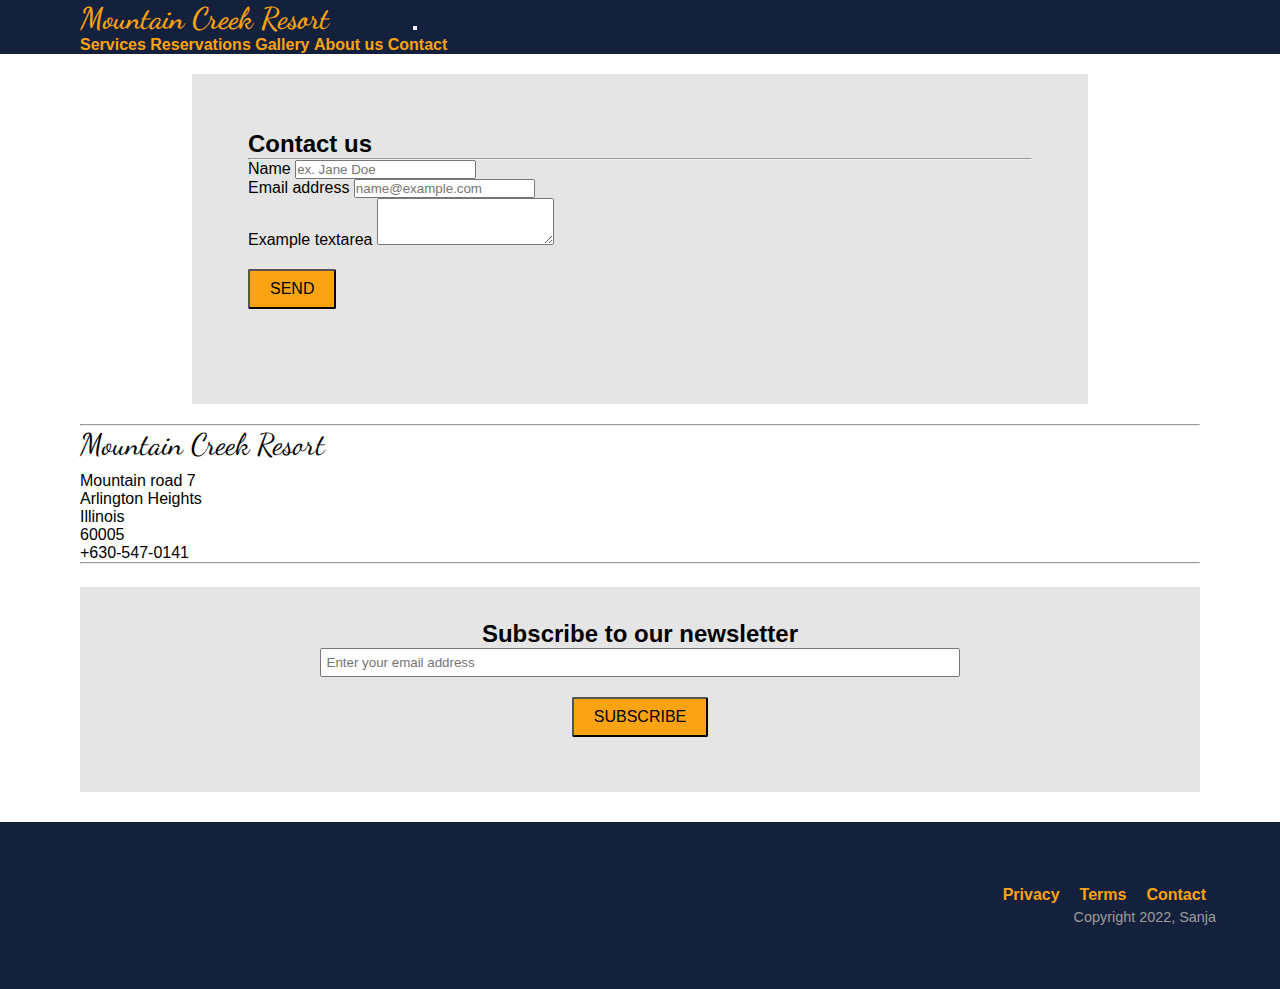
<file: contact.html>
<!DOCTYPE html>
<html lang="en">
    <head>
        <link rel="stylesheet" href="./styles.css" />
        <meta charset="UTF-8" />
        <meta name="viewport" content="width=device-width, initial-scale=1.0" />
        <link href="https://cdn.jsdelivr.net/npm/bootstrap@5.2.3/dist/css/bootstrap.min.css" rel="stylesheet" integrity="sha384-rbsA2VBKQhggwzxH7pPCaAqO46MgnOM80zW1RWuH61DGLwZJEdK2Kadq2F9CUG65" crossorigin="anonymous">
        <script src="https://cdn.jsdelivr.net/npm/bootstrap@5.2.3/dist/js/bootstrap.bundle.min.js" integrity="sha384-kenU1KFdBIe4zVF0s0G1M5b4hcpxyD9F7jL+jjXkk+Q2h455rYXK/7HAuoJl+0I4" crossorigin="anonymous"></script>
        <link rel="preconnect" href="https://fonts.googleapis.com">
<link rel="preconnect" href="https://fonts.gstatic.com" crossorigin>
<link href="https://fonts.googleapis.com/css2?family=Dancing+Script&display=swap" rel="stylesheet">

        <title>Mountain Creek Resort </title>
    </head>
    <body>
        <nav class="navbar navbar-expand-lg navbar-dark justify-content-end">
            <div class="container-fluid">
                <a class="navbar-brand" href="C:\laragon\www\theresort-repo\index.html" id="logo">Mountain Creek Resort</a>
                <button class="navbar-toggler" type="button" data-bs-toggle="collapse" data-bs-target="#navbar" aria-controls="navbarNavAltMarkup" aria-expanded="false" aria-label="Toggle navigation">
                    <span class="navbar-toggler-icon"></span>
                </button>
                <div class="collapse navbar-collapse" id="navbar">
                    <div class="navbar-nav">
                    <a class="nav-link" href="C:\laragon\www\theresort-repo\index.html">Services</a>
                    <a class="nav-link" href="C:\laragon\www\theresort-repo\reservations.html">Reservations</a>
                    <a class="nav-link" href="C:\laragon\www\theresort-repo\gallery.html">Gallery</a>
                    <a class="nav-link" href="C:\laragon\www\theresort-repo\about.html">About us</a>
                    <a class="nav-link" href="C:\laragon\www\theresort-repo\contact.html">Contact</a>

                    </div>
                </div>
            </div>
        </nav>
        <div id="page-wrapper">
            <main>
                <section id="contact" class="contact-form">
                    <h2>Contact us</h2>
                    <hr>

                    <div class="mb-3">
                        <label for="contact" class="form-label">Name</label>
                        <input class="form-control" type="text" placeholder="ex. Jane Doe" aria-label="name">
                    </div>
                    <div class="mb-3">
                        <label for="contact" class="form-label">Email address</label>
                        <input type="email" class="form-control" id="contact" placeholder="name@example.com">
                    </div>
                    <div class="mb-3">
                        <label for="textarea" class="form-label">Example textarea</label>
                        <textarea class="form-control" id="textarea" rows="3"></textarea>
                    </div>

                    <form action="C:\laragon\www\theresort-repo\reservations.html">
                        <input type="submit" class="btn mt-auto" value="Send">
                    </form>
       
                </section>

                <hr>

                <div id="address">
                    <p id="logo">Mountain Creek Resort</p>
                    <p>Mountain road 7</p>
                    <p>Arlington Heights</p>
                    <p>Illinois</p>
                    <p>60005</p>
                    <p>+630-547-0141</p>
                </div>
                <hr>
                
                <section id="newsletter">
                    <h2>Subscribe to our newsletter</h2>
                    <form id="form" action="">
                      <input
                        name="email"
                        id="email"
                        type="email"
                        placeholder="Enter your email address"
                        required
                      />
                      <input type="button" class="btn mt-3" value="Subscribe">
                    </form>
                  </section>

            </main>
        </div>
        <footer id="footer">
            <ul>
            <li><a href="#">Privacy</a></li>
            <li><a href="#">Terms</a></li>
            <li><a href="C:\laragon\www\theresort-repo\contact.html">Contact</a></li>
            </ul>
            <span>Copyright 2022, Sanja</span>
        </footer>
    </body>
 </html>
</file>
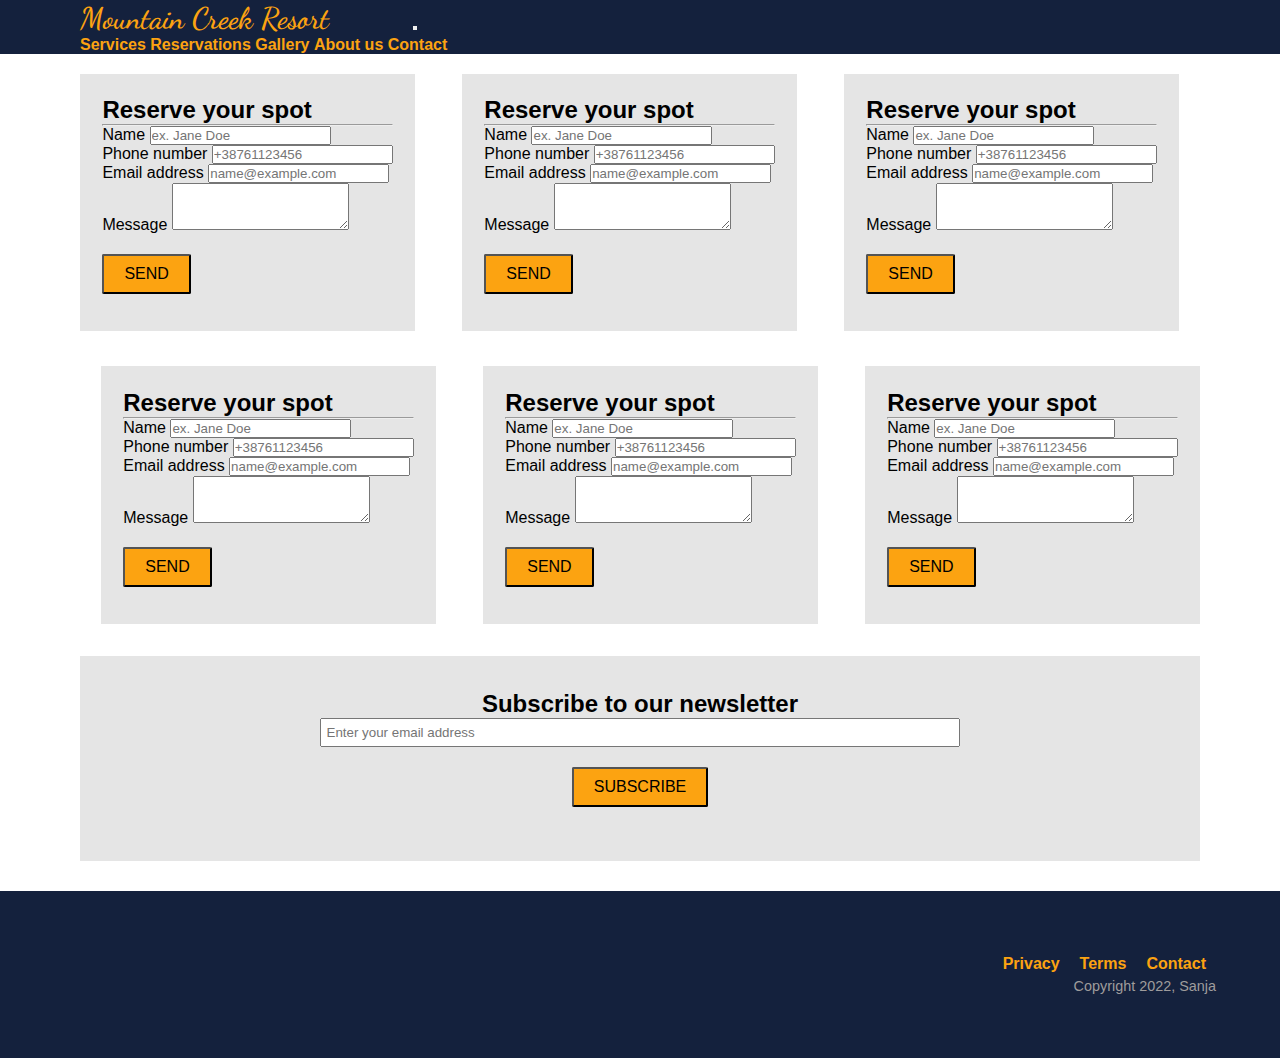
<file: reservations.html>
<!DOCTYPE html>
<html lang="en">
    <head>
        <link rel="stylesheet" href="./styles.css" />
        <meta charset="UTF-8" />
        <meta name="viewport" content="width=device-width, initial-scale=1.0" />
        <link href="https://cdn.jsdelivr.net/npm/bootstrap@5.2.3/dist/css/bootstrap.min.css" rel="stylesheet" integrity="sha384-rbsA2VBKQhggwzxH7pPCaAqO46MgnOM80zW1RWuH61DGLwZJEdK2Kadq2F9CUG65" crossorigin="anonymous">
        <script src="https://cdn.jsdelivr.net/npm/bootstrap@5.2.3/dist/js/bootstrap.bundle.min.js" integrity="sha384-kenU1KFdBIe4zVF0s0G1M5b4hcpxyD9F7jL+jjXkk+Q2h455rYXK/7HAuoJl+0I4" crossorigin="anonymous"></script>
        <link rel="preconnect" href="https://fonts.googleapis.com">
<link rel="preconnect" href="https://fonts.gstatic.com" crossorigin>
<link href="https://fonts.googleapis.com/css2?family=Dancing+Script&display=swap" rel="stylesheet">

        <title>Mountain Creek Resort</title>
    </head>
    <body>
        <nav class="navbar navbar-expand-lg navbar-dark justify-content-end">
            <div class="container-fluid">
                <a class="navbar-brand" href="C:\laragon\www\theresort-repo\index.html" id="logo">Mountain Creek Resort</a>
                <button class="navbar-toggler" type="button" data-bs-toggle="collapse" data-bs-target="#navbar" aria-controls="navbarNavAltMarkup" aria-expanded="false" aria-label="Toggle navigation">
                    <span class="navbar-toggler-icon"></span>
                </button>
                <div class="collapse navbar-collapse" id="navbar">
                    <div class="navbar-nav">
                        <a class="nav-link" href="C:\laragon\www\theresort-repo\index.html">Services</a>
                        <a class="nav-link" href="C:\laragon\www\theresort-repo\reservations.html">Reservations</a>
                        <a class="nav-link" href="C:\laragon\www\theresort-repo\gallery.html">Gallery</a>
                        <a class="nav-link" href="C:\laragon\www\theresort-repo\about.html">About us</a>
                        <a class="nav-link" href="C:\laragon\www\theresort-repo\contact.html">Contact</a>
                    </div>
                </div>
            </div>
        </nav>
        <div id="page-wrapper">
            <main>
                <section id="reservations" class="reservation-form">
                    <div id="reservations" class="reservation">
                        <h2>Reserve your spot</h2>
                        <hr>
                        <p></p>

                        <div class="mb-3">
                            <label for="contact" class="form-label">Name</label>
                            <input class="form-control" type="text" placeholder="ex. Jane Doe" aria-label="name">
                        </div>
                        <div class="mb-3">
                            <label for="contact" class="form-label">Phone number</label>
                            <input class="form-control" type="text" placeholder="+38761123456" aria-label="name">
                        </div>
                        <div class="mb-3">
                            <label for="contact" class="form-label">Email address</label>
                            <input type="email" class="form-control" id="contact" placeholder="name@example.com">
                        </div>
                        <div class="mb-3">
                            <label for="textarea" class="form-label">Message</label>
                            <textarea class="form-control" id="textarea" rows="3"></textarea>
                        </div>

                        <form action="C:\laragon\www\theresort-repo\reservations.html">
                            <input type="submit" class="btn mt-auto" value="Send">
                        </form>
        
                    </div>
                    <div id="reservations" class="reservation">
                        <h2>Reserve your spot</h2>
                        <hr>
                        <p></p>

                        <div class="mb-3">
                            <label for="contact" class="form-label">Name</label>
                            <input class="form-control" type="text" placeholder="ex. Jane Doe" aria-label="name">
                        </div>
                        <div class="mb-3">
                            <label for="contact" class="form-label">Phone number</label>
                            <input class="form-control" type="text" placeholder="+38761123456" aria-label="name">
                        </div>
                        <div class="mb-3">
                            <label for="contact" class="form-label">Email address</label>
                            <input type="email" class="form-control" id="contact" placeholder="name@example.com">
                        </div>
                        <div class="mb-3">
                            <label for="textarea" class="form-label">Message</label>
                            <textarea class="form-control" id="textarea" rows="3"></textarea>
                        </div>

                        <form action="C:\laragon\www\theresort-repo\reservations.html">
                            <input type="submit" class="btn mt-auto" value="Send">
                        </form>
        
                    </div>
                    <div id="reservations" class="reservation">
                        <h2>Reserve your spot</h2>
                        <hr>
                        <p></p>

                        <div class="mb-3">
                            <label for="contact" class="form-label">Name</label>
                            <input class="form-control" type="text" placeholder="ex. Jane Doe" aria-label="name">
                        </div>
                        <div class="mb-3">
                            <label for="contact" class="form-label">Phone number</label>
                            <input class="form-control" type="text" placeholder="+38761123456" aria-label="name">
                        </div>
                        <div class="mb-3">
                            <label for="contact" class="form-label">Email address</label>
                            <input type="email" class="form-control" id="contact" placeholder="name@example.com">
                        </div>
                        <div class="mb-3">
                            <label for="textarea" class="form-label">Message</label>
                            <textarea class="form-control" id="textarea" rows="3"></textarea>
                        </div>

                        <form action="C:\laragon\www\theresort-repo\reservations.html">
                            <input type="submit" class="btn mt-auto" value="Send">
                        </form>
        
                    </div>
                    <div id="reservations" class="reservation">
                        <h2>Reserve your spot</h2>
                        <hr>
                        <p></p>

                        <div class="mb-3">
                            <label for="contact" class="form-label">Name</label>
                            <input class="form-control" type="text" placeholder="ex. Jane Doe" aria-label="name">
                        </div>
                        <div class="mb-3">
                            <label for="contact" class="form-label">Phone number</label>
                            <input class="form-control" type="text" placeholder="+38761123456" aria-label="name">
                        </div>
                        <div class="mb-3">
                            <label for="contact" class="form-label">Email address</label>
                            <input type="email" class="form-control" id="contact" placeholder="name@example.com">
                        </div>
                        <div class="mb-3">
                            <label for="textarea" class="form-label">Message</label>
                            <textarea class="form-control" id="textarea" rows="3"></textarea>
                        </div>

                        <form action="C:\laragon\www\theresort-repo\reservations.html">
                            <input type="submit" class="btn mt-auto" value="Send">
                        </form>
        
                    </div>

                    <div id="reservations" class="reservation">
                        <h2>Reserve your spot</h2>
                        <hr>
                        <p></p>

                        <div class="mb-3">
                            <label for="contact" class="form-label">Name</label>
                            <input class="form-control" type="text" placeholder="ex. Jane Doe" aria-label="name">
                        </div>
                        <div class="mb-3">
                            <label for="contact" class="form-label">Phone number</label>
                            <input class="form-control" type="text" placeholder="+38761123456" aria-label="name">
                        </div>
                        <div class="mb-3">
                            <label for="contact" class="form-label">Email address</label>
                            <input type="email" class="form-control" id="contact" placeholder="name@example.com">
                        </div>
                        <div class="mb-3">
                            <label for="textarea" class="form-label">Message</label>
                            <textarea class="form-control" id="textarea" rows="3"></textarea>
                        </div>

                        <form action="C:\laragon\www\theresort-repo\reservations.html">
                            <input type="submit" class="btn mt-auto" value="Send">
                        </form>
        
                    </div>
                    <div id="reservations" class="reservation">
                        <h2>Reserve your spot</h2>
                        <hr>
                        <p></p>

                        <div class="mb-3">
                            <label for="contact" class="form-label">Name</label>
                            <input class="form-control" type="text" placeholder="ex. Jane Doe" aria-label="name">
                        </div>
                        <div class="mb-3">
                            <label for="contact" class="form-label">Phone number</label>
                            <input class="form-control" type="text" placeholder="+38761123456" aria-label="name">
                        </div>
                        <div class="mb-3">
                            <label for="contact" class="form-label">Email address</label>
                            <input type="email" class="form-control" id="contact" placeholder="name@example.com">
                        </div>
                        <div class="mb-3">
                            <label for="textarea" class="form-label">Message</label>
                            <textarea class="form-control" id="textarea" rows="3"></textarea>
                        </div>

                        <form action="C:\laragon\www\theresort-repo\reservations.html">
                            <input type="submit" class="btn mt-auto" value="Send">
                        </form>
        
                    </div>
                </section>
                <section id="newsletter">
                    <h2>Subscribe to our newsletter</h2>
                    <form id="form" action="">
                      <input
                        name="email"
                        id="email"
                        type="email"
                        placeholder="Enter your email address"
                        required
                      />
                      <input type="button" class="btn mt-3" value="Subscribe">
                    </form>
                  </section>

            </main>
        </div>
        <footer id="footer">
            <ul>
            <li><a href="#">Privacy</a></li>
            <li><a href="#">Terms</a></li>
            <li><a href="C:\laragon\www\theresort-repo\contact.html">Contact</a></li>
            </ul>
            <span>Copyright 2022, Sanja</span>
        </footer>
    </body>
 </html>
</file>
<file: styles.css>
:root {
  --background-color:rgb(255, 255, 255);
  --platinum:#E5E5E5;
  --orange-web:#FCA311;
  --oxford-blue:#14213D;
  --black:#000000;
}

* {
  margin: 0;
  padding: 0;
  box-sizing: border-box;
}

body {
  background-color: var(--background-color);
  font-family: 'Lato', sans-serif;
}

#page-wrapper {
  position: relative;
  margin: 0 80px;
}

@media (max-width:850px){
  #page-wrapper {
      position: relative;
      margin: 0 ;
    }
}

#navbar, #logo {
  margin: 0 80px;
}

.container {
  max-width: 1000px;
  width: 100%;
  margin: 0 auto;
}

input.btn {
  padding: 0 20px;
  height: 40px;
  font-size: 1em;
  font-weight: 500;
  text-transform: uppercase;
  background-color: var(--orange-web);
  border-radius: 2px;
  margin-top: 20px;
  margin-bottom: 5%;
  cursor: pointer;
}

input.btn:hover {
  background-color: #d2932d;
}

.grid {
  display: flex;
}

.navbar-brand {
  font-family: 'Dancing Script';
}

a#logo.navbar-brand {
  font-size: 30px;
}

@media (max-width:800px) {
  a#logo.navbar-brand {
      font-size: 25px;
    }
}

p#logo {
  font-family: 'Dancing Script';
  font-size: 30px;
  margin: 0 0 10px 0;
}


nav {
  font-weight: 400;
  background-color: var(--oxford-blue);
}

div#navbar.collapse.navbar-collapse {
  justify-content: end;
}


nav > ul {
  width: 35vw;
  display: flex;
  flex-direction: row;
}

a.nav-link:hover {
  color: var(--orange-web);
}

#picture {
  margin-top: 0px;
  max-height: 650px;
  display: flex;
  justify-content: center;
}

#picture > img, .card {
  width: 100%;
  margin-bottom: 20px;
}

@media (max-width:800px) {
  #picture > img, .card {
      min-height: 100vw;
      min-width: none;
    }
    #picture {
      object-fit: cover;
      height: 100vh;
    }
  }

a {
  text-decoration: none;
  color: var(--orange-web) ;
  font-weight: 600;
}

a:hover {
  color: var(--orange-web) ;
  
}

p {
  font-weight:100;
}

#services {
  margin-top: 2%;
  display: flex;
  flex-direction: row;
  justify-content: center;
}

.product {
  display: flex;
  flex-direction: column;
  align-items: center;
  text-align: center;
  display: flex;
  align-content: center;
  width: calc(100% / 3);
  margin:2% 2% 2% 0px;
  padding-bottom: 1%;
  background-color: var(--platinum);
  border-radius: 0;
  justify-content: space-between;

}

@media (min-width:800px) {
  .product:last-child {
    margin-right: 0;
  }
}

.service-content {
  width: 100%;

}

.service-content > h2{
  margin-top: 5%;
  height: 50%;
  margin-bottom: 0;
}

.service-button {
  margin-block: 10%;
}

.product > .service-content > p {
  margin-top: 0%;
  padding-left: 5%;
  padding-right: 5%;
}


.product > .service-content > .level {
  background-color: var(--black);
  color: var(--platinum);
  padding: 15px 0;
  width: 100%;
  text-transform: uppercase;
  font-weight: 700;
}

.product > h2 {
  margin-top: 15px;
}

@media (max-width: 800px) {
  #services {
    flex-direction: column;
  }
  .product {
    max-width: 80%;
    width: 100%;
    margin: 0 auto;
    margin-bottom: 5%;

  }
}

.card-img-overlay {
  border: none;
}

.card-title {
  font-size: 40px;
}

#newsletter {
  margin-top: 2%;
  display: flex;
  flex-direction: column;
  background-color: var(--platinum);
  align-content: center;
  align-items: center;
  text-align: center;
  padding: 2%;
  padding-top: 3%;
}

#newsletter-section{
  display: flex;
  flex-direction: column;
  align-items: center;
  text-align: center;
  display: flex;
  justify-content: center;
}

#newsletter input[type='email'] {
  min-width: 500px;
  width: 100%;
  padding: 5px;
  margin-bottom: 2%;
  margin: 0 auto;
}

#newsletter-section input[type='submit'] {
  max-width: 150px;
  width: 100%;
  height: 30px;
  margin: 0 auto;
  border: 0;
  background-color: var(--orange-web);
}

#newsletter-section input[type='submit']:hover {
  background-color: var(--orange-web);
}

@media (max-width: 650px) {
  #newsletter {
    margin-top: 5%;
    padding: 8%;
  }
  #newsletter input[type='email'] {
    margin:5%;
    min-width: 200px;
  }
}

#footer{
  margin-top: 30px;
  background-color: var(--oxford-blue);
  padding: 5%;
}

footer > ul {
  display: flex;
  justify-content: flex-end;
}

footer > ul > li {
  padding: 0 10px;
}

footer > span {
  margin-top: 5px;
  display: flex;
  justify-content: flex-end;
  font-size: 0.9em;
  color: rgb(159, 156, 156);
}

footer a {
  color: var(--orange-web);
  text-decoration: none;
}

footer ul {
  list-style-type: none;
}

#gallery {
  display: flex;
  flex-direction: row;
  flex-wrap: wrap;
  justify-content: center;
  align-items: center;
  gap: 16px;
  max-width: 1400px;
  margin: 0 auto;
  padding: 20px 10px;
}

#gallery img {
  width: 100%;
  max-width: 350px;
  height: 300px;
  object-fit: cover;

}
#gallery img:hover {
  transform: scale(1.05);
  transition: 0.2 all;
}

#gallery::after {
  content: "";
  width: 350px;
}

#about > .card {
  margin-top: 30px;
  border: none;
  background-color: var(--platinum);
}

#gallery-team .img-about img {
  width: 100%;
  max-width: 150px;
  height: 150px;
  object-fit: cover;
  border-radius: 100px;
}

#gallery-team{
  display: flex;
  flex-direction: row;
  flex-wrap: wrap;
  justify-content: center;
  align-items: center;
  gap: 16px;
  max-width: 1000px;
  margin: 0 auto;
  padding: 20px 10px;
}

blockquote {
  margin: 10px;
}

blockquote p {
  padding: 15px;
}

blockquote p::before {
  content: '\201C';
}

blockquote p::after {
  content: '\201D';
}

.card-body {
margin-left: 30px;
margin-top: 20px;
}

.contact-form  {
max-width: 80%;
margin: 0 auto;
background-color: var(--platinum);
padding: 5%;
margin-top: 20px;
margin-bottom: 20px;
}

.login-form, .register {
  max-width: 60%;
  margin: 0 auto;
  background-color: var(--platinum);
  padding: 5%;
  margin-top: 20px;
  margin-bottom: 20px;
}

#address {
background-color: transparent;
padding: 0%;
}

.reservation-form {
display: flex;
flex-direction: row;
flex-wrap: wrap;
justify-content: center;
align-items: center;
gap: 5px;
max-width: 100%;
margin: 0 auto;
}

.reservation
{
max-width: 100%;
margin: 0 auto;
background-color: var(--platinum);
padding: 2%;
margin-top: 20px;
margin-bottom: 10px;
}

@media (min-width:800px){
  .reservation:first-of-type {
      margin-left: 0;
  }

  .reservation:last-of-type {
      margin-right: 0;
  }
}

@media (max-width: 800px) {
  #reservations {
    flex-direction: column;
  }
  .reservation {
    max-width: 80%;
    width: 80%;
    margin: 0 auto;
    margin-top: 5%;
    padding: 5%;

  }
}
</file>
